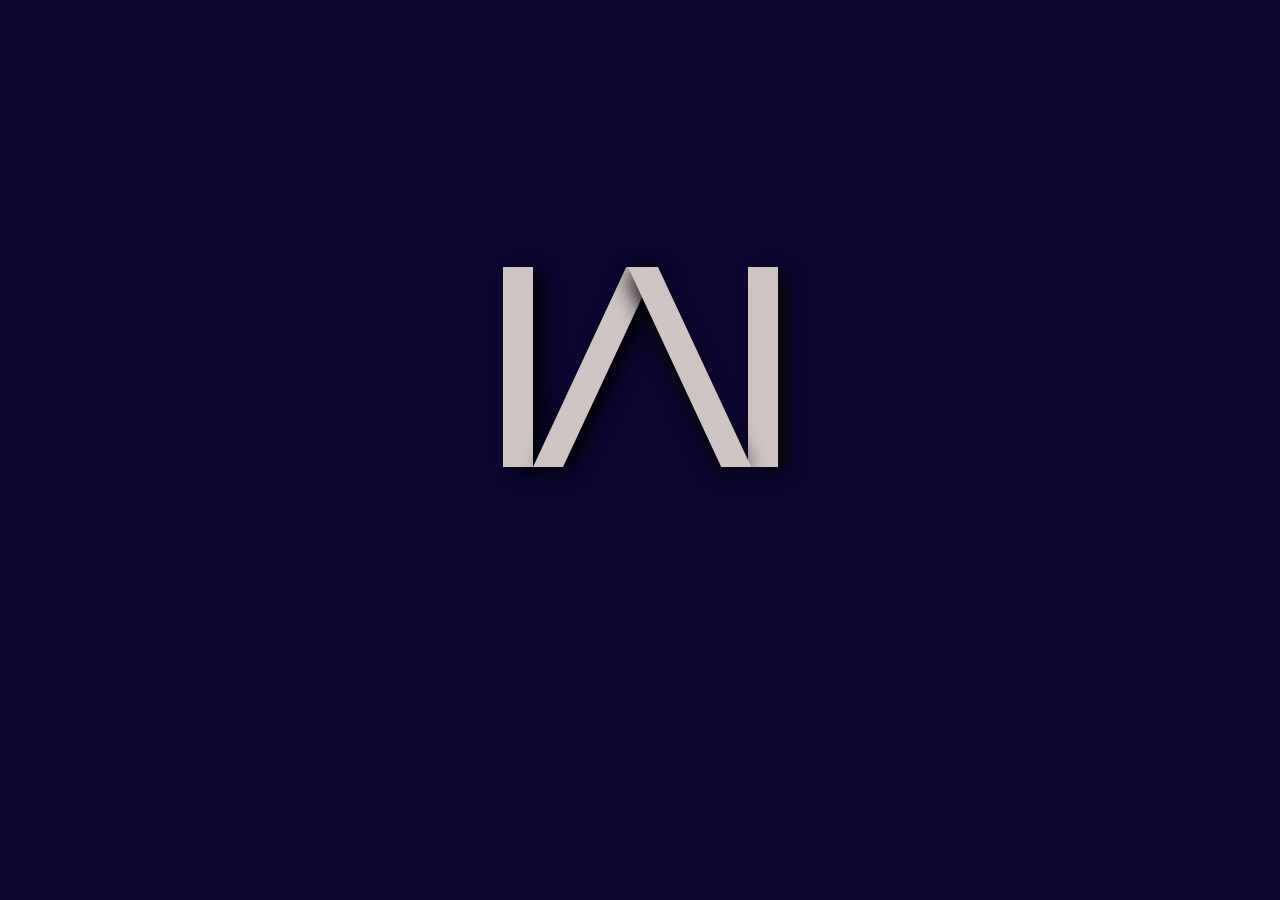
<file: index.html>
<!DOCTYPE html>
<html lang="en">
<head>
    <meta charset="UTF-8">
    <meta name="viewport" content="width=device-width, initial-scale=1.0">
    <title>WeatherMe☀️</title>
    <link href="index.css"rel="stylesheet" type="text/css"/>
    <link rel="icon" href="https://cdn-icons-png.freepik.com/512/9176/9176621.png" type="image/png">
</head>
<body>
    <div class="mode">
        <p class="mode-change">🌙</p>
    </div>
    <div class="container">
        <div class="color" id="color-1"></div>
        <div class="color" id="color-2"></div>
        <div class="color" id="color-3"></div>
        <div class="color" id="color-4"></div>
</div>
<div class="link"><a href="home.html">open app</a></div>
<script src="index.js"></script>    
</body>
</html>
</file>
<file: index.css>
body{
    background-color:rgb(14,6,51);
}

.mode{
    border:2px solid white;
    border-radius:50px;
    width:80px;
    height:30px;
    display:flex;
    flex-direction: column;
    justify-content:center;
    visibility: hidden;
    animation:text 1s ease;
    animation-delay: 1s;

}
.link{
    display:block;
    margin:20px auto;
    text-align: center;
    box-shadow:2px 2px 10px rgb(160, 152, 152);
    width:30%;
    height:35px;
    line-height: 35px;
    border-radius:25px;
    font-size: 1.3rem;
    background-color: rgb(55, 11, 96);
    overflow: hidden;
    visibility: hidden;
    
}
a{
    text-decoration: none;
    color:white;
   
}
.mode-change{
    cursor: pointer;
    width:fit-content;
    font-size:1.2rem;
}

.container{
    display:flex;
    flex-direction: row;
    width:100%;
    height:50vh;
  
    justify-content: center;
    align-items: center;
    margin-top:100px ;
    perspective: 500px;
}
.color{
    background-color: rgb(207, 196, 196);
    height:200px;
    width:30px;
   
   
}
#color-1{
     box-shadow: 10px 5px 20px rgb(0, 0, 0);
    transform-origin: top;


}
#color-2{

    transform: skew(-25deg);
  box-shadow: 10px 5px 20px rgb(0, 0, 0);
    transform-origin:bottom;
   
}
#color-3{
     box-shadow: -5px 5px 20px rgb(6, 6, 6);
     margin-left:65px;
     margin-right:90px;
     transform: skew(25deg);
     transform-origin:top;
      
    
  
}
#color-4{
     box-shadow: 10px 5px 20px rgb(5, 5, 5);
   
         transform-origin:bottom;
         animation:disappear4 0.5s ease;
}
.highlight{
    animation:moving 1s ease;
}
@media screen and (min-width:600px){
.highlight{
    animation:move 1s ease;
}
}
.image{
    animation:image 3s ease-in-out;
}
.text{
    animation:text 3s ease-in-out;
}
@keyframes disappear4{
    0%{
       transform:scaleY(1);
    }
    100%{
           transform:scaleY(0);
    }
}
@keyframes disappear3{
    0%{
       transform:scaleY(1) skew(25deg);
    }
    100%{
           transform:scaleY(0);
    }
}
@keyframes disappear1{
    0%{
       transform:scaleY(1);
    }
    100%{
           transform:scaleY(0);
    }
}
@keyframes disappear2{
    0%{
       transform:scaleY(1) skew(-25deg);
    }
    100%{
           transform:scaleY(0);
    }
}
@keyframes move{
    0%{
        transform:translateX(-800px) scale(1);
    }
    100%{
        transform:translateX(800px) scale(10);
    }
}
@keyframes moving{
    0%{
        transform:translateX(-400px) scale(1);
    }
    100%{
        transform:translateX(600px) scale(10);
    }
}
@keyframes image{
    0%{
        opacity:0;
    }
   100%{

        opacity:1;
    }
}
@keyframes text{
    0%{
        opacity:0;
    }
   100%{
     
        opacity:1;
    }
}
</file>
